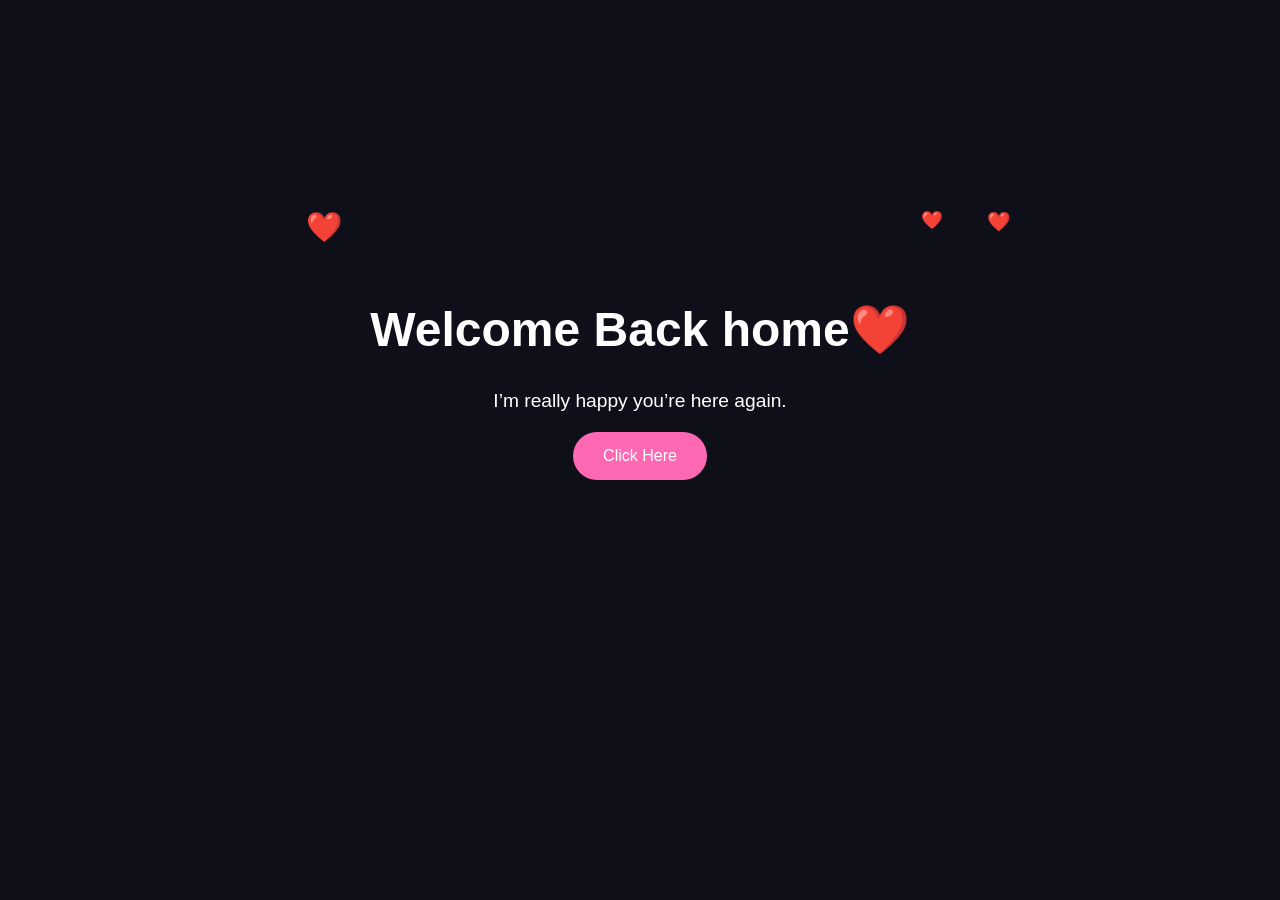
<file: index.html>
<!DOCTYPE html>
<html lang="en">
<head>
    <meta charset="UTF-8">
    <title>Welcome back my sweetheart❤️</title>
    <link rel="stylesheet" href="style.css">
</head>
<body>
    <div class="content">
        <h1>Welcome Back home❤️</h1>
        <p>I’m really happy you’re here again.</p>
        <button onclick="goNext()">Click Here</button>
    </div>

    <script src="hearts.js"></script>
    <script>
        function goNext() {
            window.location.href = "sorry.html";
        }
    </script>
</body>
</html>
</file>
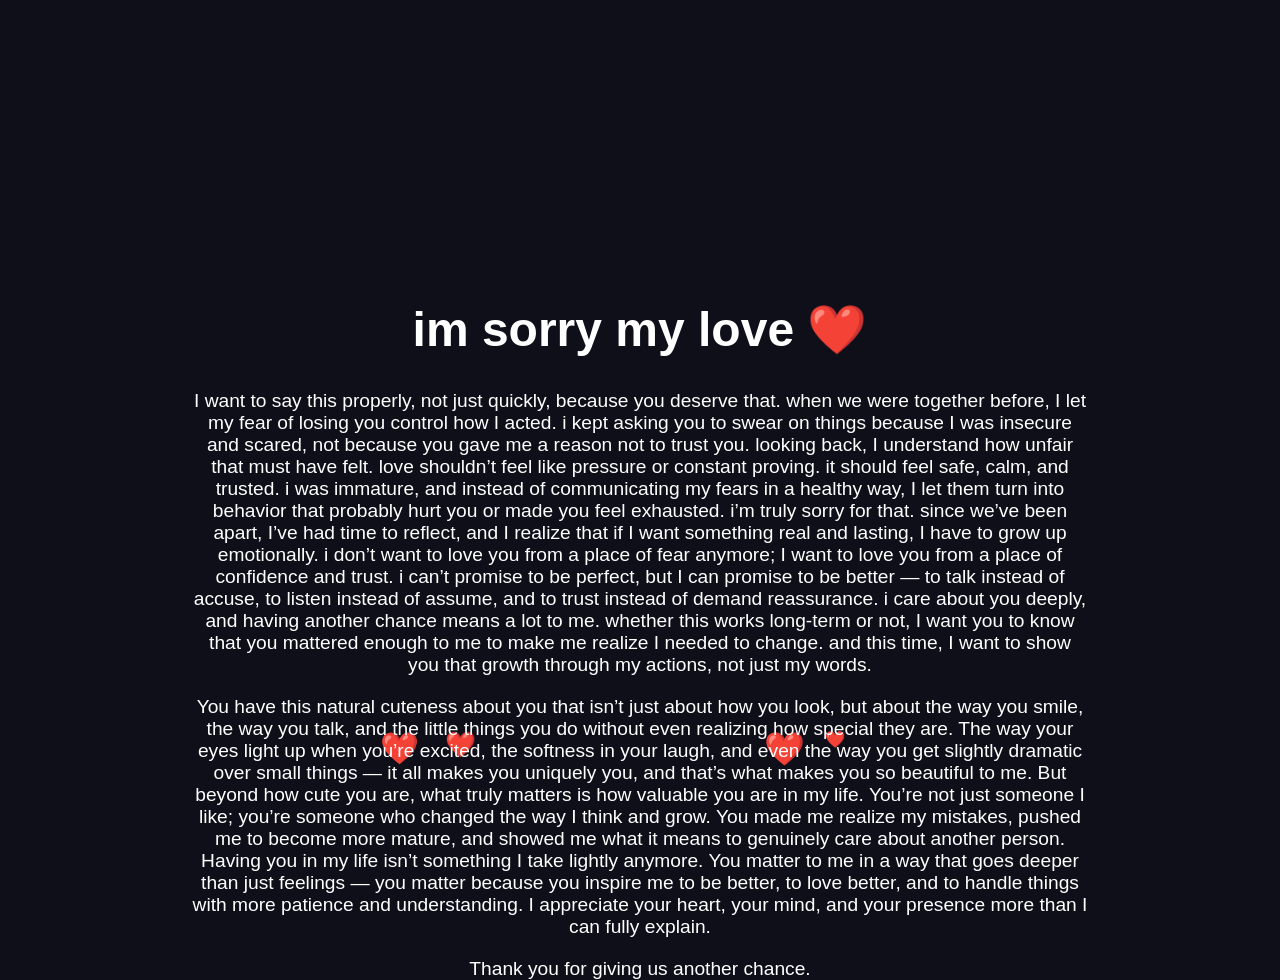
<file: sorry.html>
<!DOCTYPE html>
<html lang="en">
<head>
    <meta charset="UTF-8">
    <title>im sorry ❤️</title>
    <link rel="stylesheet" href="style.css">
</head>
<body>
    <div class="content">
        <h1>im sorry my love ❤️</h1>

        <p>
            I want to say this properly, not just quickly, because you deserve that. when we were together before, I let my fear of losing you control how I acted. i kept asking you to swear on things because I was insecure and scared, not because you gave me a reason not to trust you. looking back, I understand how unfair that must have felt. love shouldn’t feel like pressure or constant proving. it should feel safe, calm, and trusted. i was immature, and instead of communicating my fears in a healthy way, I let them turn into behavior that probably hurt you or made you feel exhausted. i’m truly sorry for that. since we’ve been apart, I’ve had time to reflect, and I realize that if I want something real and lasting, I have to grow up emotionally. i don’t want to love you from a place of fear anymore; I want to love you from a place of confidence and trust. i can’t promise to be perfect, but I can promise to be better — to talk instead of accuse, to listen instead of assume, and to trust instead of demand reassurance. i care about you deeply, and having another chance means a lot to me. whether this works long-term or not, I want you to know that you mattered enough to me to make me realize I needed to change. and this time, I want to show you that growth through my actions, not just my words.
        </p>

        <p>
            You have this natural cuteness about you that isn’t just about how you look, but about the way you smile, the way you talk, and the little things you do without even realizing how special they are. The way your eyes light up when you’re excited, the softness in your laugh, and even the way you get slightly dramatic over small things — it all makes you uniquely you, and that’s what makes you so beautiful to me. But beyond how cute you are, what truly matters is how valuable you are in my life. You’re not just someone I like; you’re someone who changed the way I think and grow. You made me realize my mistakes, pushed me to become more mature, and showed me what it means to genuinely care about another person. Having you in my life isn’t something I take lightly anymore. You matter to me in a way that goes deeper than just feelings — you matter because you inspire me to be better, to love better, and to handle things with more patience and understanding. I appreciate your heart, your mind, and your presence more than I can fully explain.
          
        </p>

        <p>
            Thank you for giving us another chance.
        </p>
    </div>

    <script src="hearts.js"></script>
</body>
</html>
</file>
<file: style.css>
body {
    margin: 0;
    padding: 0;
    background: #0f0f1a;
    overflow-x: hidden;   /* only hide side scroll */
    overflow-y: auto;     /* allow vertical scroll */
    font-family: Arial, sans-serif;
    color: white;
    text-align: center;
}

.content {
    position: relative;
    top: 30vh;
    z-index: 2;
}

h1 {
    font-size: 3em;
}

p {
    font-size: 1.2em;
    width: 70%;
    margin: 20px auto;
}

button {
    padding: 15px 30px;
    font-size: 1em;
    border: none;
    border-radius: 30px;
    background-color: hotpink;
    color: white;
    cursor: pointer;
    transition: 0.3s;
}

button:hover {
    background-color: deeppink;
}

/* Heart style */
.heart {
    position: fixed;      /* instead of absolute */
    color: pink;
    font-size: 20px;
    animation: floatUp linear infinite;
    pointer-events: none; /* prevents blocking clicks */
}
@keyframes floatUp {
    from {
        transform: translateY(100vh);
        opacity: 1;
    }
    to {
        transform: translateY(-10vh);
        opacity: 0;
    }
}
</file>
